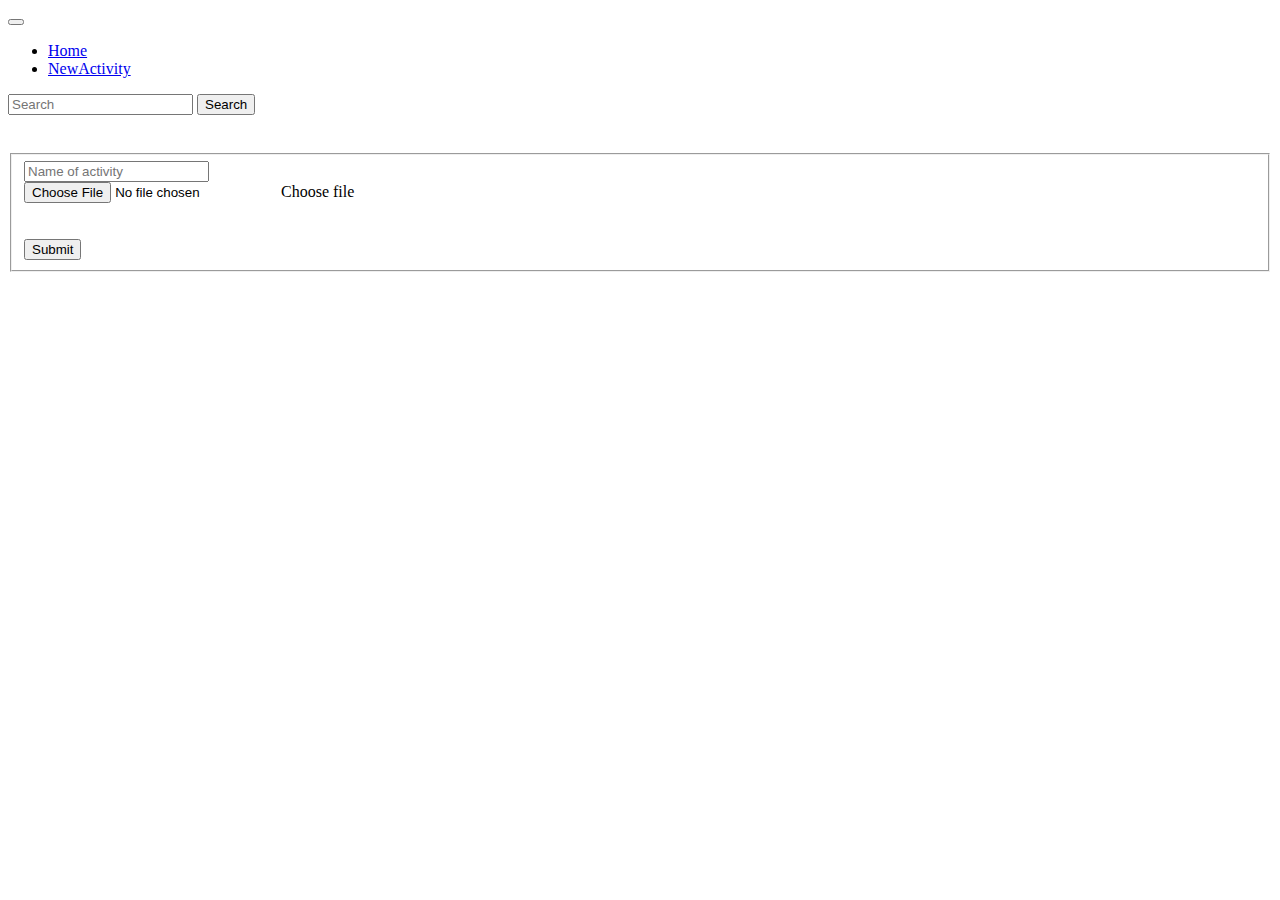
<file: assets/createNewActivity.html>
<!DOCTYPE html>
<html lang="en">
<head>
    <link rel="stylesheet" href="https://stackpath.bootstrapcdn.com/bootstrap/4.5.0/css/bootstrap.min.css" integrity="sha384-9aIt2nRpC12Uk9gS9baDl411NQApFmC26EwAOH8WgZl5MYYxFfc+NcPb1dKGj7Sk" crossorigin="anonymous">
    <script src="https://ajax.googleapis.com/ajax/libs/jquery/3.5.1/jquery.min.js"></script>
    <link rel="stylesheet" type="text/css" href="/assets/styles.css">
</head>
<body>
<nav class="navbar navbar-expand-lg navbar-light bg-light">
    <button class="navbar-toggler" type="button" data-toggle="collapse" data-target="#navbarSupportedContent" aria-controls="navbarSupportedContent" aria-expanded="false" aria-label="Toggle navigation">
        <span class="navbar-toggler-icon"></span>
    </button>
    <div class="collapse navbar-collapse" id="navbarSupportedContent">
        <ul class="navbar-nav mr-auto">
            <li class="nav-item active">
                <a class="nav-link" href="/TODO/page/1">Home</a>
            </li>
            <li class="nav-item">
                <a class="nav-link" href="/createNewActivity">NewActivity</a>
            </li>
        </ul>
        <form class="form-inline my-2 my-lg-0" method="post" enctype="multipart/form-data">
            <input class="form-control mr-sm-2" type="text" placeholder="Search" aria-label="Search" name="activity_param">
            <button class="btn btn-outline-success my-2 my-sm-0" type="submit" value="search" name="action">Search</button>
        </form>
    </div>
</nav>
<div class="container">
    <div class="row">
        <div class="col">
            <div id="content">
                <form method="POST" enctype="multipart/form-data">
                    <fieldset>
                        <div class="form-group">
                            <input type="text" class="form-control" placeholder="Name of activity" name="activity">
                        </div>
                        <div class="custom-file">
                            <input type="file" class="custom-file-input" id="customFile" name="activity_image">
                            <label class="custom-file-label" for="customFile">Choose file</label>
                        </div>
                        <br>
                        <br>
                        <button type="submit" class="btn btn-primary">Submit</button>
                    </fieldset>
                </form>
            </div>
        </div>
    </div>
</div>
</body>
</html>
</file>
<file: assets/styles.css>
#inputs{
	margin-top: 3%;
	margin-left: 35%;
	margin-right: 10%;
}

#content{
	margin-top: 3%;
	margin-bottom: 3%;
}
</file>
